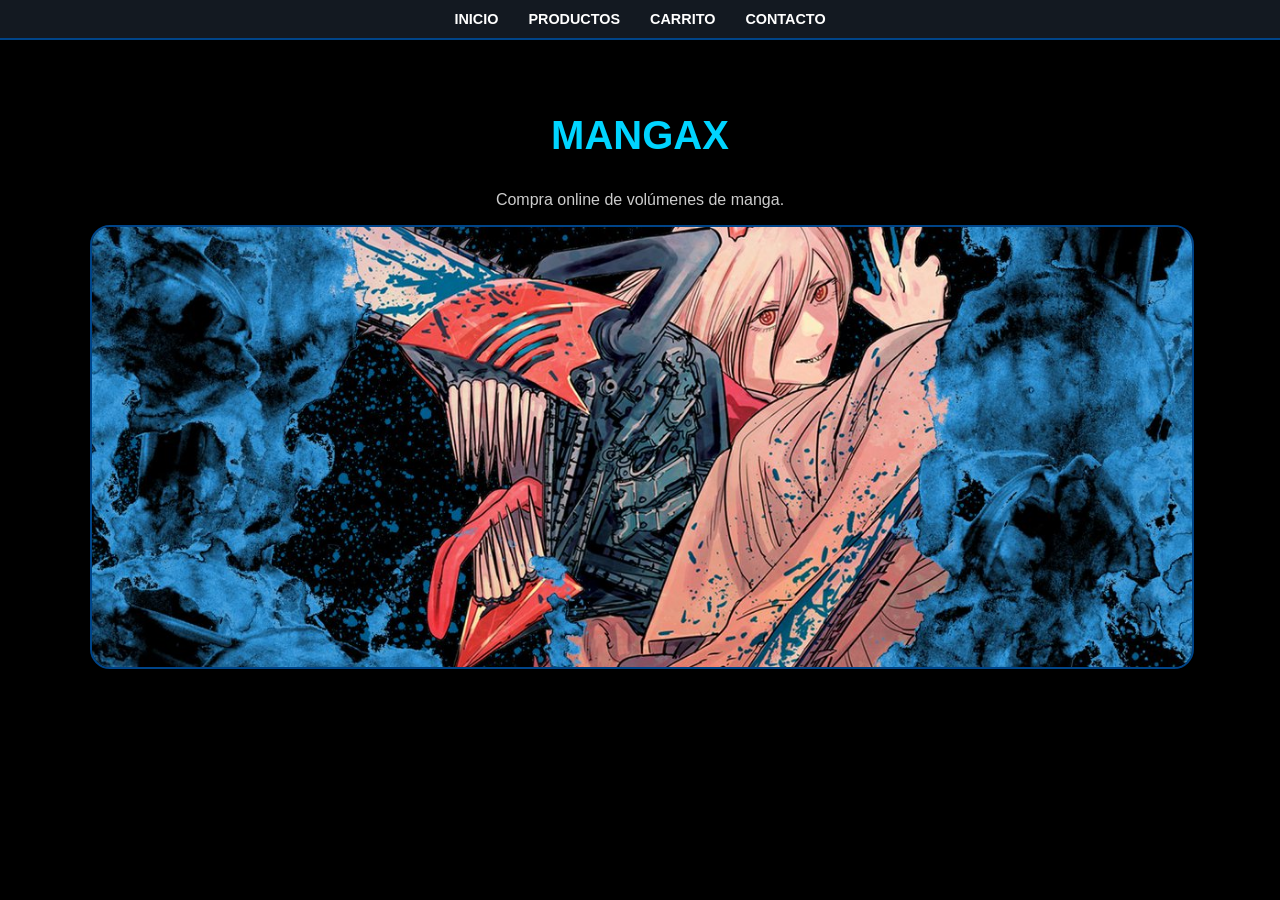
<file: docs/index.html>
<!DOCTYPE html>
<html lang="es">
<head>
    <meta charset="UTF-8">
    <title>MangaStore - Inicio</title>
    <link rel="stylesheet" href="css/paginaManga.css">
</head>
<body>
    <header>
        <nav>
            <ul>
                <li><a href="index.html">Inicio</a></li>
                <li><a href="productos.html">Productos</a></li>
                <li><a href="carrito.html">Carrito</a></li>
                <li><a href="contacto.html">Contacto</a></li>
            </ul>
        </nav>
    </header>
    <main class="centrado">
        <h2>MANGAX</h2>
        <p style="color: #ccc;">Compra online de volúmenes de manga.</p>
        <img src="img/csmBanner.jpg" alt="Banner Inicio" style="width: 100%; border-radius: 20px; border: 2px solid #004488;">
    </main>
</body>
</html>
</file>
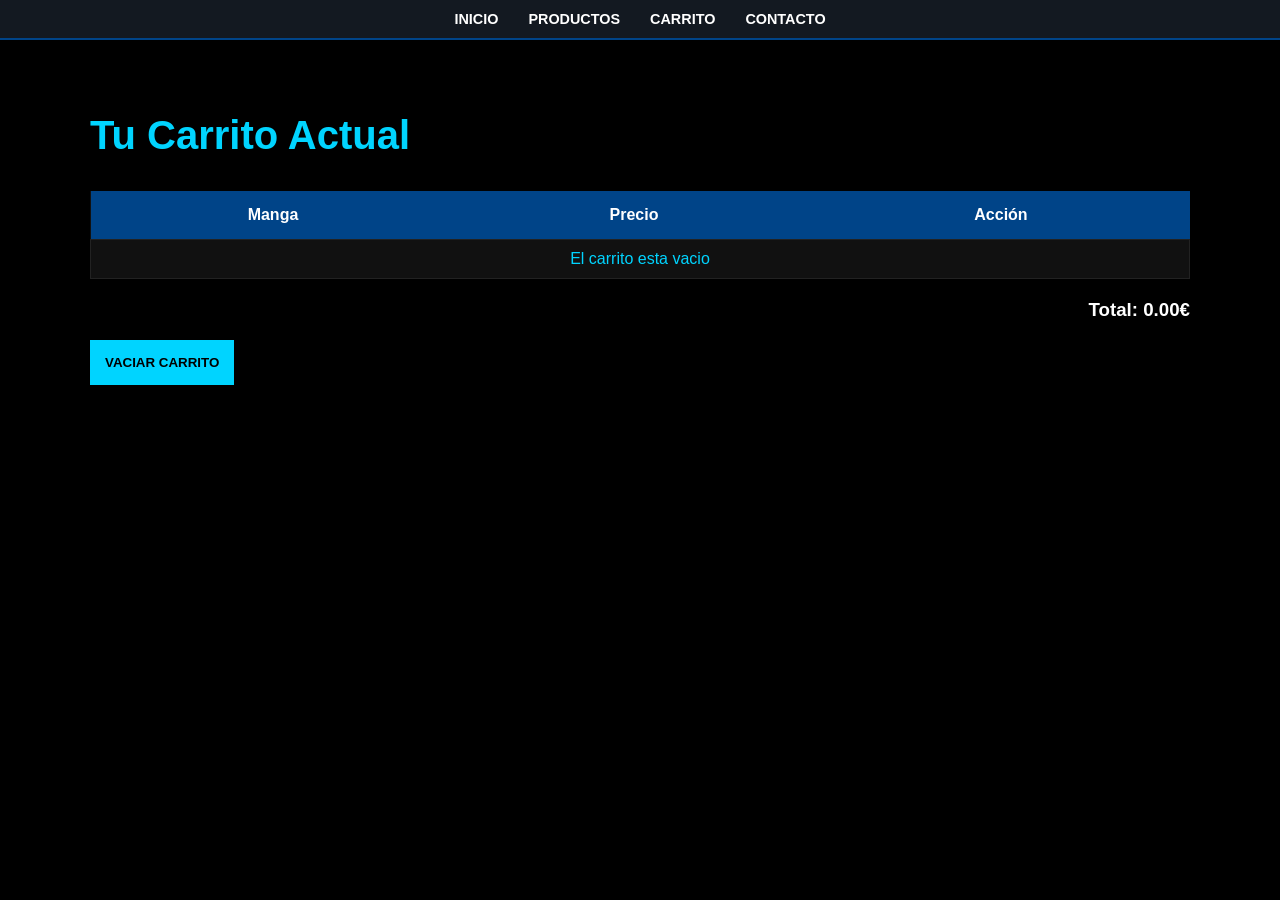
<file: docs/carrito.html>
<!DOCTYPE html>
<html lang="es">
<head>
    <meta charset="UTF-8">
    <title>Carrito - MangaStore</title>
    <link rel="stylesheet" href="css/paginaManga.css">
</head>
<body>
    <header>
        <nav>
            <ul>
                <li><a href="index.html">Inicio</a></li>
                <li><a href="productos.html">Productos</a></li>
                <li><a href="carrito.html">Carrito</a></li>
                <li><a href="contacto.html">Contacto</a></li>
            </ul>
        </nav>
    </header>
    <main>
        <h2>Tu Carrito Actual</h2>
        <table>
            <thead><tr><th>Manga</th><th>Precio</th><th>Acción</th></tr></thead>
            <tbody>
            </tbody>
        </table>
        <h3 style="text-align: right;">Total: 0.00€</h3>
        <button id="btn-vaciar">Vaciar Carrito</button>
    </main>
    <script src="js/api.js"></script>
    <script src="js/carritos.js"></script>
</body>
</html>
</file>
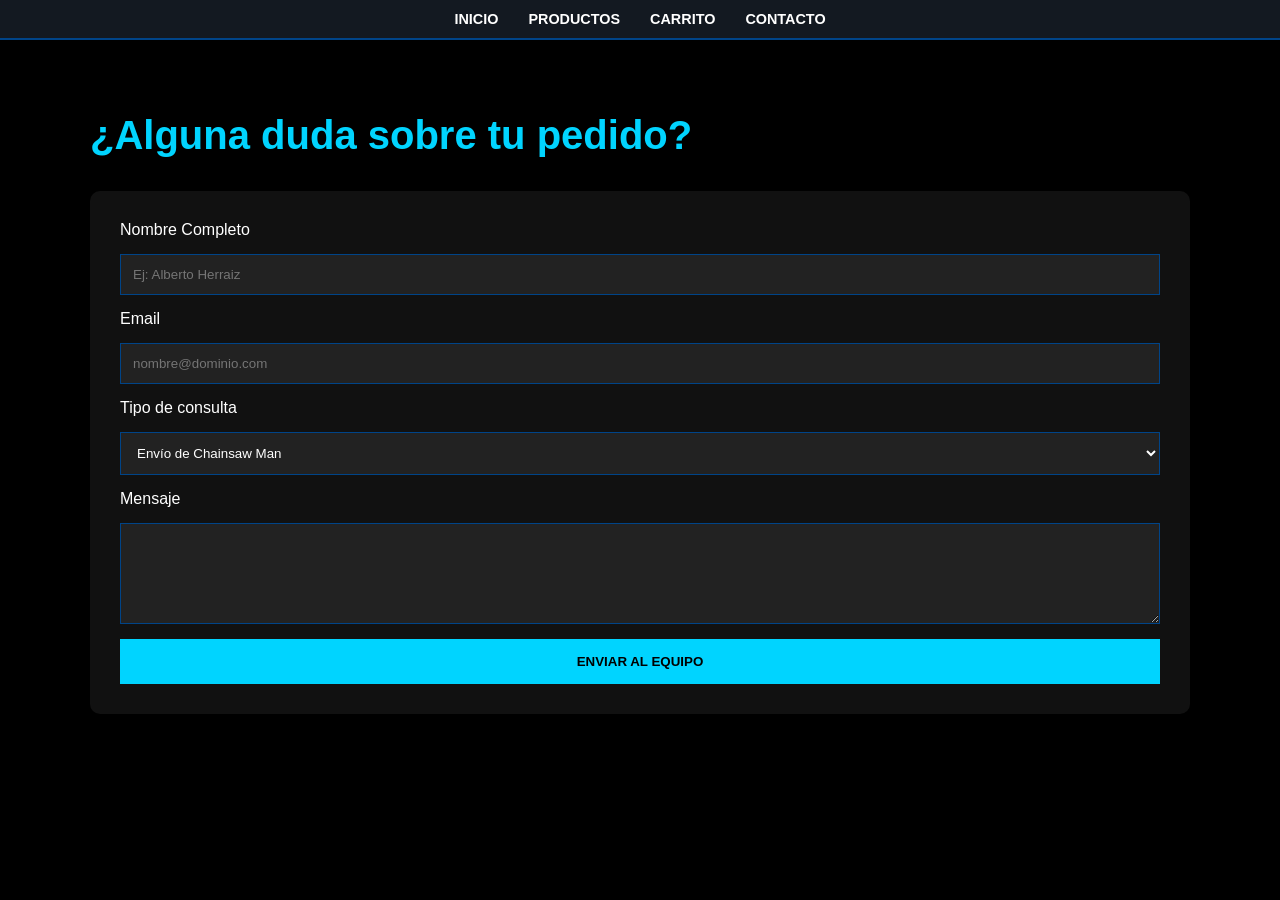
<file: docs/contacto.html>
<!DOCTYPE html>
<html lang="es">
<head>
    <meta charset="UTF-8">
    <title>Contacto - MangaStore</title>
    <link rel="stylesheet" href="css/paginaManga.css">
</head>
<body>
    <header><nav><ul><li><a href="index.html">Inicio</a></li><li><a href="productos.html">Productos</a></li><li><a href="carrito.html">Carrito</a></li><li><a href="contacto.html">Contacto</a></li></ul></nav></header>
    <main>
        <h2>¿Alguna duda sobre tu pedido?</h2>
        <form>
            <label>Nombre Completo</label>
            <input type="text" placeholder="Ej: Alberto Herraiz">
            <label>Email</label>
            <input type="email" placeholder="nombre@dominio.com">
            <label>Tipo de consulta</label>
            <select>
                <option>Envío de Chainsaw Man</option>
                <option>Otros</option>
            </select>
            <label>Mensaje</label>
            <textarea rows="5"></textarea>
            <button type="submit">Enviar al equipo</button>
        </form>
    </main>
</body>
</html>
</file>
<file: docs/css/paginaManga.css>
/* VARIABLES DE COLOR */
:root {
    --amazon-dark: #131921; 
    --fondo-negro: #000000;
    --azul-electrico: #00d4ff; 
    --azul-marino: #004488;
    --blanco: #ffffff;
}

body {
    background-color: var(--fondo-negro);
    color: var(--blanco);
    font-family: 'Segoe UI', Tahoma, Geneva, Verdana, sans-serif;
    margin: 0;
}


header {
    background-color: var(--amazon-dark);
    padding: 10px 20px;
    display: flex;
    justify-content: center;
    border-bottom: 2px solid var(--azul-marino);
}

nav ul {
    list-style: none;
    display: flex;
    gap: 30px;
    margin: 0;
    padding: 0;
}

nav a {
    color: var(--blanco);
    text-decoration: none;
    font-weight: bold;
    font-size: 0.9rem;
    text-transform: uppercase;
    transition: 0.3s;
}

nav a:hover {
    color: var(--azul-electrico);
}

main {
    max-width: 1100px;
    margin: 0 auto;
    padding: 40px 20px;
}

.centrado {
    text-align: center;
}

h2 { color: var(--azul-electrico); font-size: 2.5rem; }

.seccion-manga {
    margin-bottom: 50px;
    padding: 20px;
    border: 1px solid var(--azul-marino);
    border-radius: 10px;
    background: rgba(0, 68, 136, 0.1);
}

#video-fondo-chainsaw {
    position: fixed;
    right: 0; bottom: 0;
    min-width: 100%; min-height: 100%;
    z-index: -1;
    display: none; 
    filter: brightness(0.3);
    object-fit: cover;
}

#chainsaw:target ~ #video-fondo-chainsaw {
    display: block;
}

/* TABLAS Y FORMULARIOS */
table { width: 100%; border-collapse: collapse; margin: 20px 0; background: #111; }
th { background: var(--azul-marino); color: white; padding: 15px; }
td { border: 1px solid #222; padding: 10px; text-align: center; color: var(--azul-electrico); }

form {
    display: flex;
    flex-direction: column;
    gap: 15px;
    background: #111;
    padding: 30px;
    border-radius: 10px;
}

input, textarea, select {
    background: #222;
    border: 1px solid var(--azul-marino);
    color: white;
    padding: 12px;
}

button {
    background: var(--azul-electrico);
    color: black;
    font-weight: bold;
    padding: 15px;
    border: none;
    cursor: pointer;
    text-transform: uppercase;
}
.aviso-rojo {
    color: #ff0000;
    font-weight: bold;
    text-transform: uppercase;
    margin: 10px 0;
}


.detalles-tecnicos {
    list-style: none;
    padding: 0;
    text-align: left; 
    display: inline-block; 
    color: #ccc; 
    font-size: 0.9rem;
}

.detalles-tecnicos li {
    margin-bottom: 5px;
}

.precio-grande {
    color: var(--azul-electrico);
    font-size: 1.5rem;
    font-weight: bold;
    margin: 15px 0;
}

#contenedor-video-csm {
    position: fixed;
    top: 0;
    left: 0;
    width: 100%;
    height: 100%;
    z-index: -1; 
    overflow: hidden;
    pointer-events: none; 
}

#contenedor-video-csm iframe {
    width: 100vw;
    height: 56.25vw; 
    min-height: 100vh;
    min-width: 177.77vh;
    position: absolute;
    top: 50%;
    left: 50%;
    transform: translate(-50%, -50%);
    filter: brightness(0.4); 
}

video {
    display: block;
    margin: 20px auto;
    box-shadow: 0 0 20px rgba(0, 212, 255, 0.3);
}
</file>
